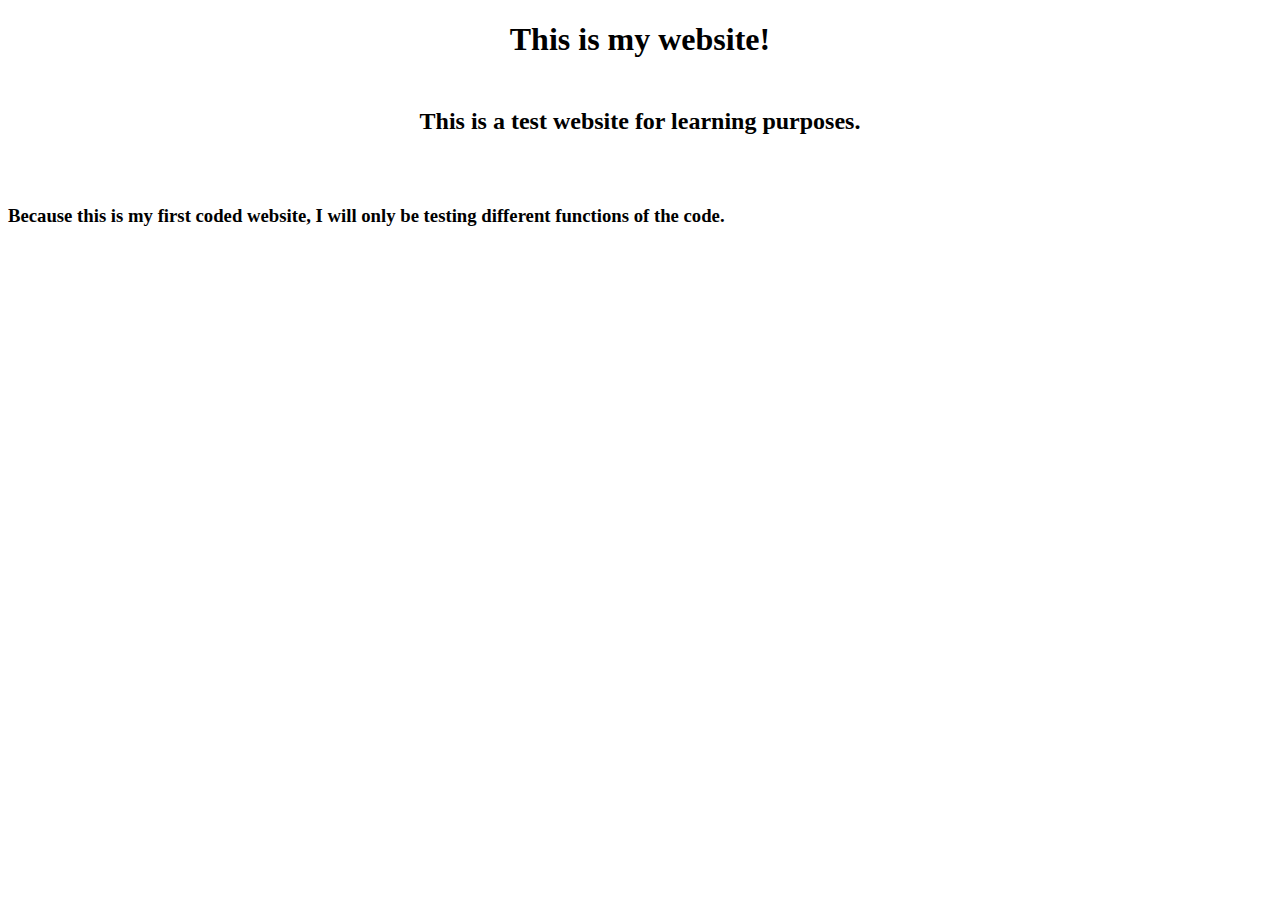
<file: index.html>
<!DOCTYPE html>
<html>
  <head>
    <title>My Website</title>
  </head>
  <body>
    <h1>This is my website!</h1>
    <h2>This is a test website for learning purposes.</h3>
    <h3>Because this is my first coded website, I will only be testing different functions of the code.</h3>
  </body>
</html>
<link rel="stylesheet" href="styles.css">
</file>
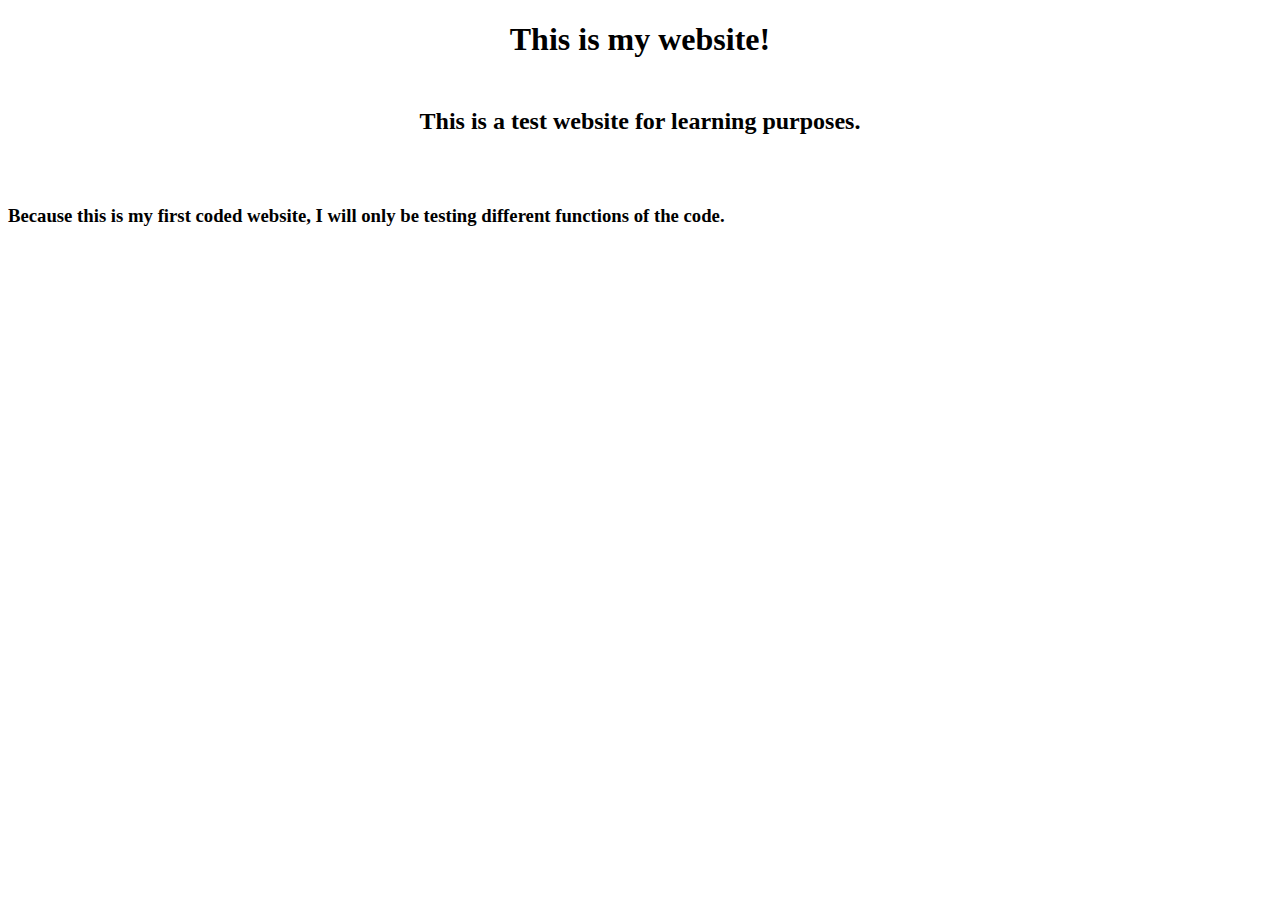
<file: My-Website.html>
<!DOCTYPE html>
<html>
  <head>
    <title>My Website</title>
  </head>
  <body>
    <h1>This is my website!</h1>
    <h2>This is a test website for learning purposes.</h3>
    <h3>Because this is my first coded website, I will only be testing different functions of the code.</h3>
  </body>
</html>
<link rel="stylesheet" href="styles.css">
</file>
<file: styles.css>
body {
    background-color: white;
}


h1 {
    text-align: center;
}

h1 {
    margin-bottom: 50px;
}


h2 {
    text-align: center;
}

h2 {
    margin-bottom: 70px;
}
</file>
